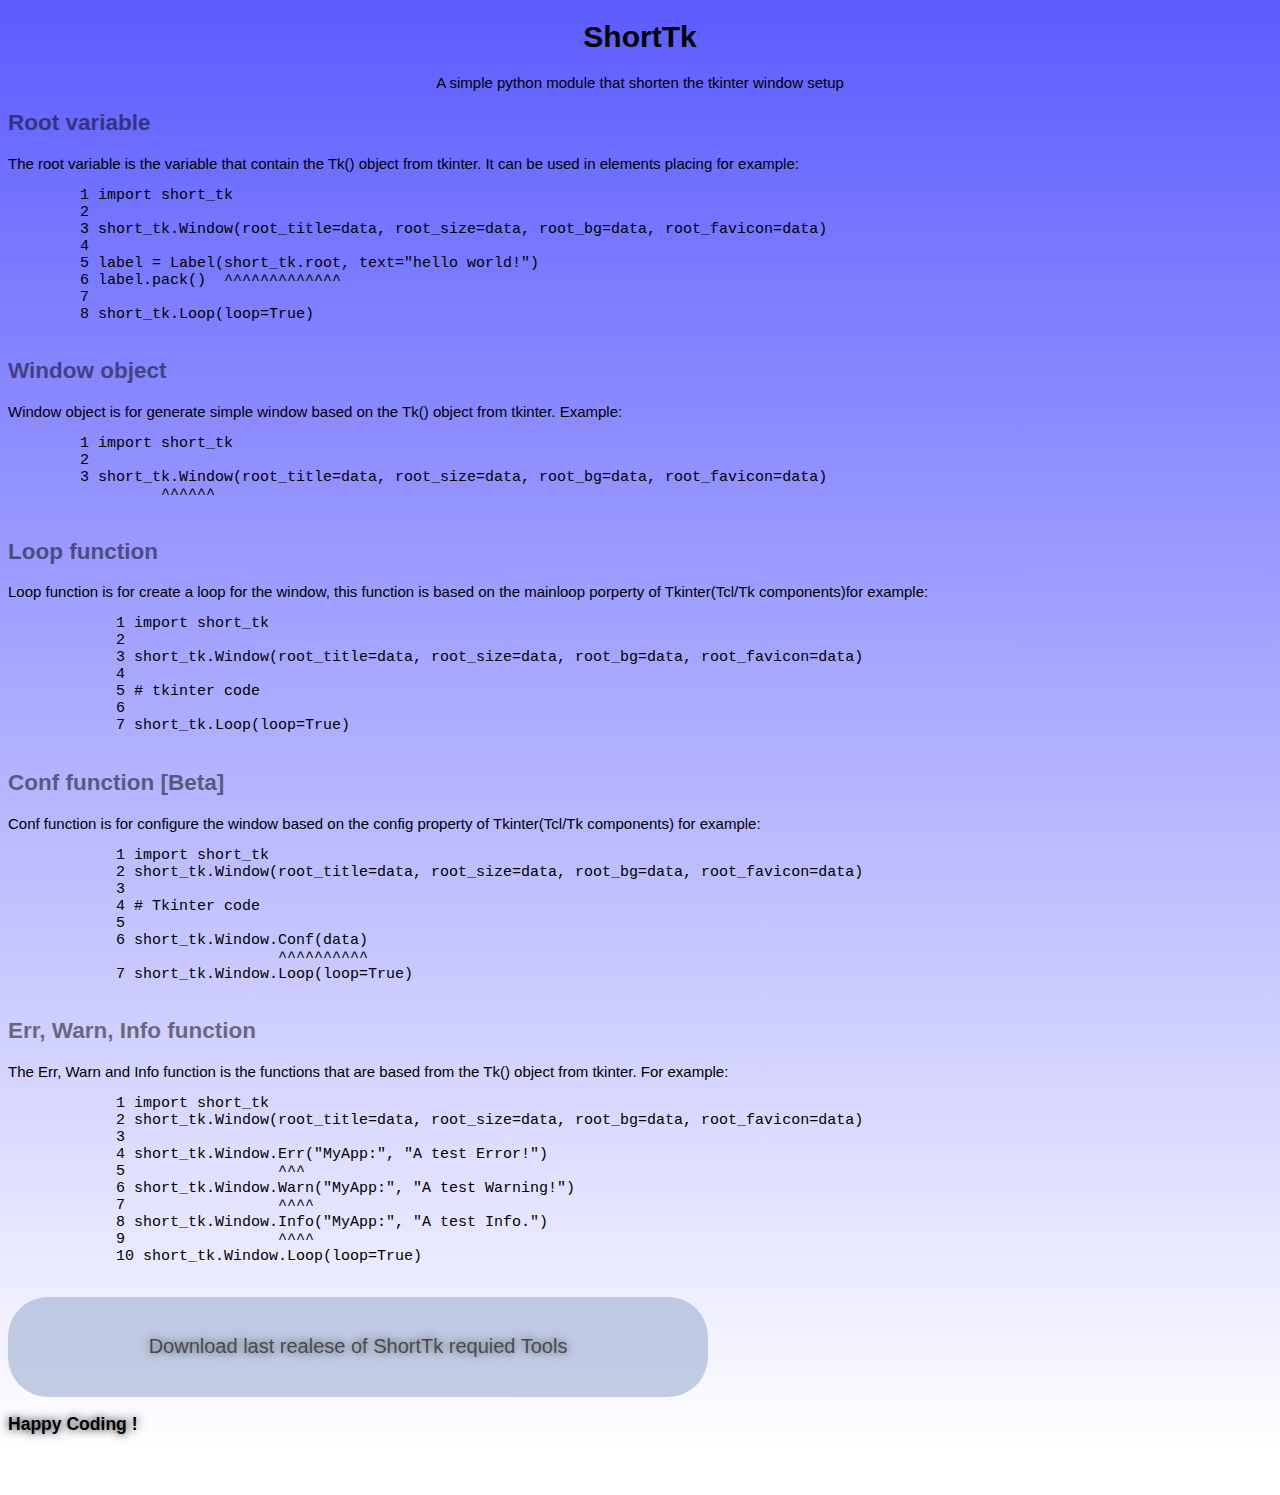
<file: docs/index.html>
<!DOCTYPE html>
<html lang="en">
<head>
    <meta charset="UTF-8">
    <meta http-equiv="X-UA-Compatible" content="IE=edge">
    <meta name="viewport" content="width=device-width, initial-scale=1.0">
    <link rel="stylesheet" href="CSS/loading.css">
    <link rel="shortcut icon" href="assets/icon/favicon.PNG" type="image/x-icon">
    <title>ShortTk - Loading Page Data...</title>
</head>
<body>
    <h2 class="load-data-text" id="loading_data">Loading...</h2>
    <script src="JS/loading.js"></script>
</body>
</html>
</file>
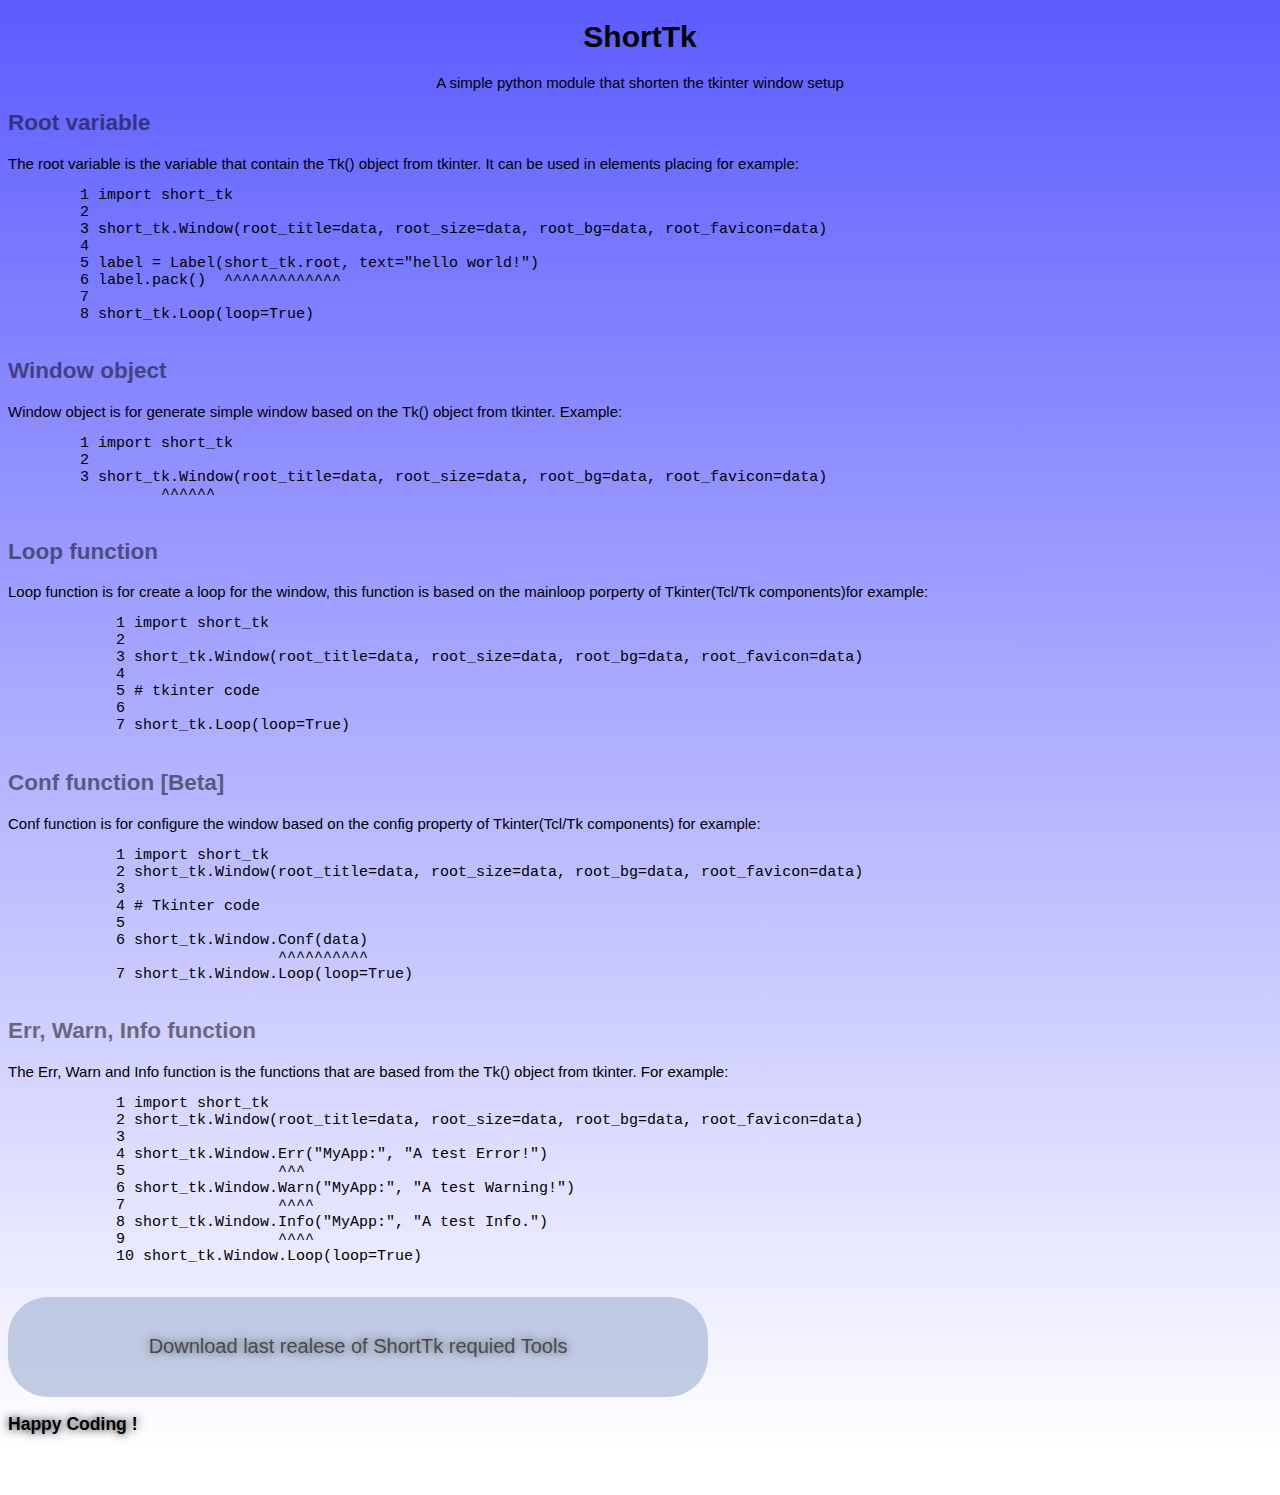
<file: docs/home.html>
<!DOCTYPE html>
<html lang="en">
<head>
    <meta charset="UTF-8">
    <meta http-equiv="X-UA-Compatible" content="IE=edge">
    <meta name="viewport" content="width=device-width, initial-scale=1.0">
    <link rel="stylesheet" href="CSS/style.css">
    <link rel="shortcut icon" href="assets/icon/favicon.PNG" type="image/x-icon">
    <title>ShortTk - Documentation</title>
</head>
<body>
    <div class="welcome-container" id="welcome_container">
        <h1 class="title" id="title">ShortTk</h1>
        <p class="desc" id="desc">A simple python module that shorten the tkinter window setup</p>
    </div>
    <div class="section-1" id="section_1">
        <h2 class="section-1" id="section_1">Root variable</h2>
        <p class="section-1-a" id="section_1_a">The root variable is the variable that contain the Tk() object from tkinter. It can be used in elements placing for example:</p>
        <pre id="code_1">
        1 import short_tk
        2
        3 short_tk.Window(root_title=data, root_size=data, root_bg=data, root_favicon=data)
        4
        5 label = Label(short_tk.root, text="hello world!")   
        6 label.pack()  ^^^^^^^^^^^^^ 
        7    
        8 short_tk.Loop(loop=True)
        </pre>
    </div>
    <div class="section-2" id="section_2">
        <h2 class="section-2" id="section_2">Window object</h2>
        <p class="section-2-a" id="section_2_a">Window object is for generate simple window based on the Tk() object from tkinter. Example:</p>
        <pre id="code_2">
        1 import short_tk
        2
        3 short_tk.Window(root_title=data, root_size=data, root_bg=data, root_favicon=data)
                 ^^^^^^
        </pre>
    </div>
    <div class="section-3" id="section_3">
        <h2 class="section-3" id="section_3">Loop function</h2>
        <p class="section-3-a" id="section_3_a">Loop function is for create a loop for the window, this function is based on the mainloop porperty of Tkinter(Tcl/Tk components)for example:</p>
        <pre id="code_3">
            1 import short_tk
            2
            3 short_tk.Window(root_title=data, root_size=data, root_bg=data, root_favicon=data)
            4
            5 # tkinter code 
            6
            7 short_tk.Loop(loop=True)
        </pre>
    </div>
    <div class="section-4" id="section_4">
        <h2 class="section-4" id="section_4">Conf function [Beta]</h2>
        <p class="section-4-a" id="section_4_a">Conf function is for configure the window based on the config property of Tkinter(Tcl/Tk components) for example:</p>
        <pre id="code_4">
            1 import short_tk
            2 short_tk.Window(root_title=data, root_size=data, root_bg=data, root_favicon=data)
            3
            4 # Tkinter code
            5
            6 short_tk.Window.Conf(data)
                              ^^^^^^^^^^
            7 short_tk.Window.Loop(loop=True)
        </pre>
    </div>
    <div class="section-5" id="section_5">
        <h2 class="section-5" id="section_5">Err, Warn, Info function</h2>
        <p class="section-5-a" id="section_5_a">The Err, Warn and Info function is the functions that are based from the Tk() object from tkinter. For example:</p>
        <pre id="code_5">
            1 import short_tk
            2 short_tk.Window(root_title=data, root_size=data, root_bg=data, root_favicon=data)
            3 
            4 short_tk.Window.Err("MyApp:", "A test Error!")
            5                 ^^^    
            6 short_tk.Window.Warn("MyApp:", "A test Warning!")
            7                 ^^^^
            8 short_tk.Window.Info("MyApp:", "A test Info.")
            9                 ^^^^
            10 short_tk.Window.Loop(loop=True)
        </pre>
    </div>
    <div class="downlaod-container" id="downlaod_container">
        <button class="downlaod-btn" id="downlaod_btn">Download last realese of ShortTk requied Tools</button>
    </div>
    <h3 class="end-msg" id="end_msg">Happy Coding !</h3>
    <script src="JS/app.js"></script>
</body>
</html>
</file>
<file: docs/CSS/loading.css>
body {
    font-family: Arial;
}
.load-data-text {
    text-align: center;
}
</file>
<file: docs/CSS/style.css>
body {
    font-family: Arial;
    font-size: 15px;
    overflow-x: hidden;
    background: linear-gradient(rgba(0, 0, 255, 0.638), rgba(255, 255, 255, 0.522));
    overflow-x: hidden;
}
.welcome-container {
    text-align: center;
}
h2 {
    color: black;
    opacity: 0.5;
    -webkit-transition: width ease 1s, opacity ease 0.5s;
    -moz-transition: width ease 2.5s, opacity ease 0.5s;
    -webkit-border-radius: 40px;
    -moz-border-radius: 32px;
}

h2:hover {
    opacity: 1;
}
.end-msg {
    -webkit-transition: width ease 1s, opacity ease 0.5s;
    -moz-transition: width ease 2.5s, opacity ease 0.5s;
    -webkit-border-radius: 40px;
    -moz-border-radius: 30px;
    text-shadow: 0px 0px 10px #000;
}
.end-msg:hover {
    color: blue;
}
.downlaod-btn {
    opacity: 0.7;
    border-width: 0px;
    background: rgba(158, 176, 209, 0.856);
    font-size: 20px;
    width: 700px;
    height: 100px;
    text-shadow: 0px 0px 10px #000;
    -webkit-transition: width ease 1s, opacity ease 0.5s;
    -moz-transition: width ease 2.5s, opacity ease 0.5s;
    -webkit-border-radius: 40px;
    -moz-border-radius: 30px;
}
.downlaod-btn:hover {
    opacity: 1;
    width: 790px;
}
</file>
